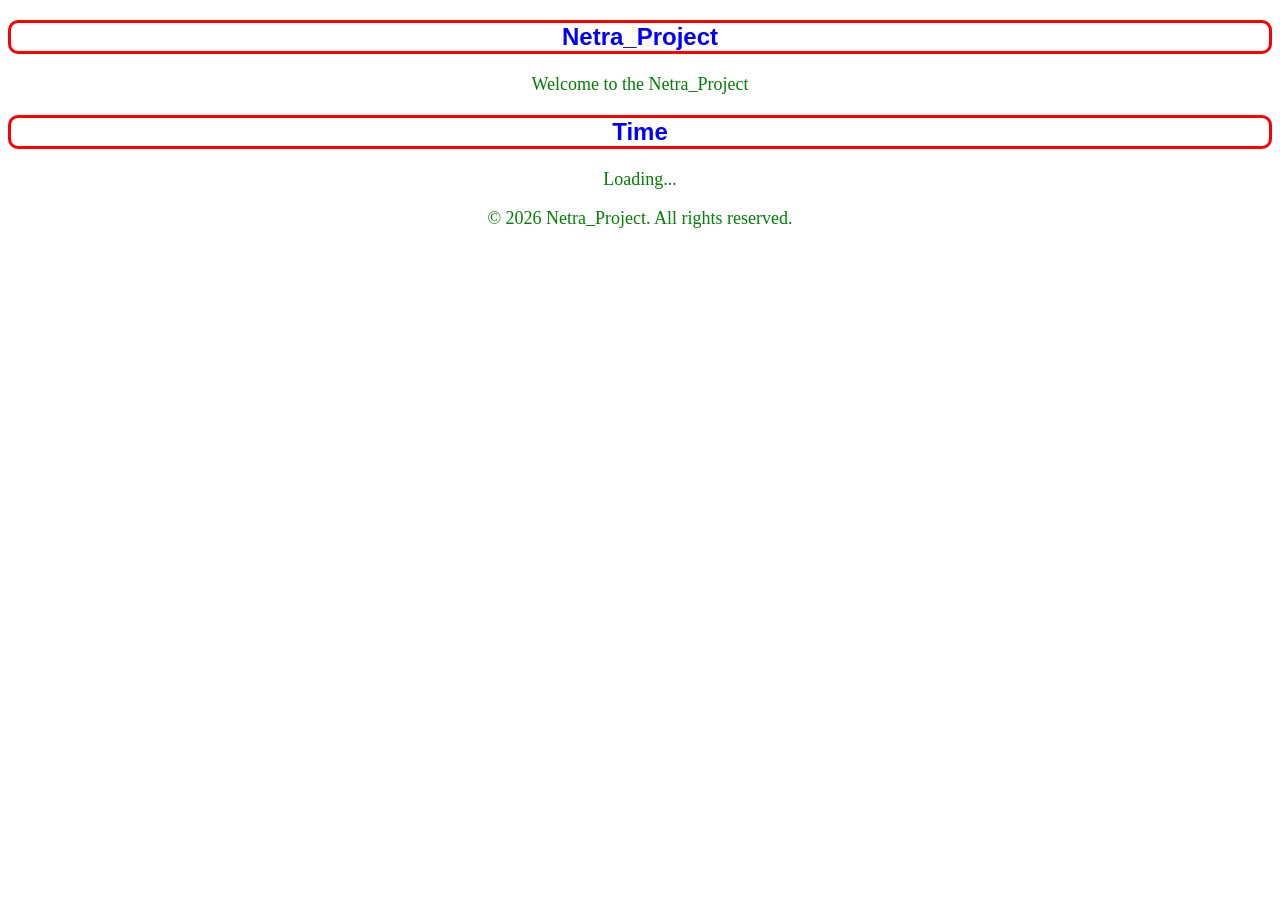
<file: index.html>
<!DOCTYPE html>
<html lang="en">
<head>
    <meta charset="UTF-8">
    <meta name="viewport" content="width=device-width, initial-scale=1.0">
    <title>Netra_Project</title>
    <link rel="stylesheet" href="styles.css">
</head>
<body>
    <header>
        <h2>Netra_Project</h2>
    </header>
    <main>
        <p>Welcome to the Netra_Project</p>
        <h2>Time</h2>
        <p id="current-time">Loading...</p>
    </main>
    <footer>
        <p>&copy; 2026 Netra_Project. All rights reserved.</p>
    </footer>
        <script src="script.js"></script>
</body>
</html>
</file>
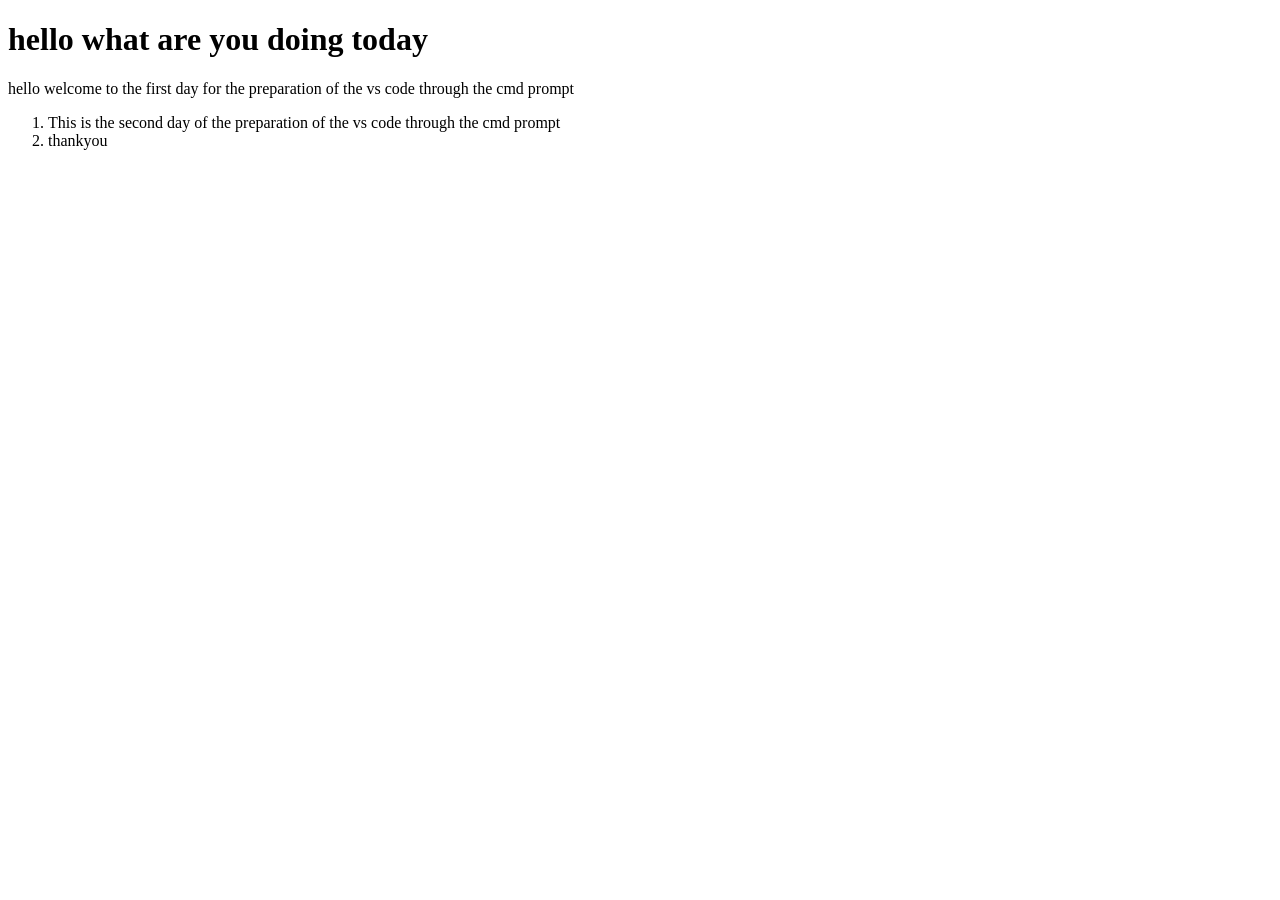
<file: second.html>
<!DOCTYPE html>
<html lang="en">
<head>
    <meta charset="UTF-8">
    <meta name="viewport" content="width=device-width, initial-scale=1.0">
    <title>Document</title>
</head>
<body>
    <h1>hello what are you doing today</h1>
    <p>hello 
        welcome to the first day for the preparation of the vs code through the cmd prompt
    </p>
    <ol>
        <li> This is the second day of the preparation of the vs code through the cmd prompt
        </li>
        <li> thankyou</li>
   
    </ol>
</body>
</html>
</file>
<file: styles.css>
h2{
    text-align:center;
    color:blue;
    font-size: 24px;
    font-family:Arial, sans-serif;
    border : 3px solid red;
    border-radius: 10px;
}
p{
    text-align:center;
    color:green;
    font-size: 18px;
}
</file>
